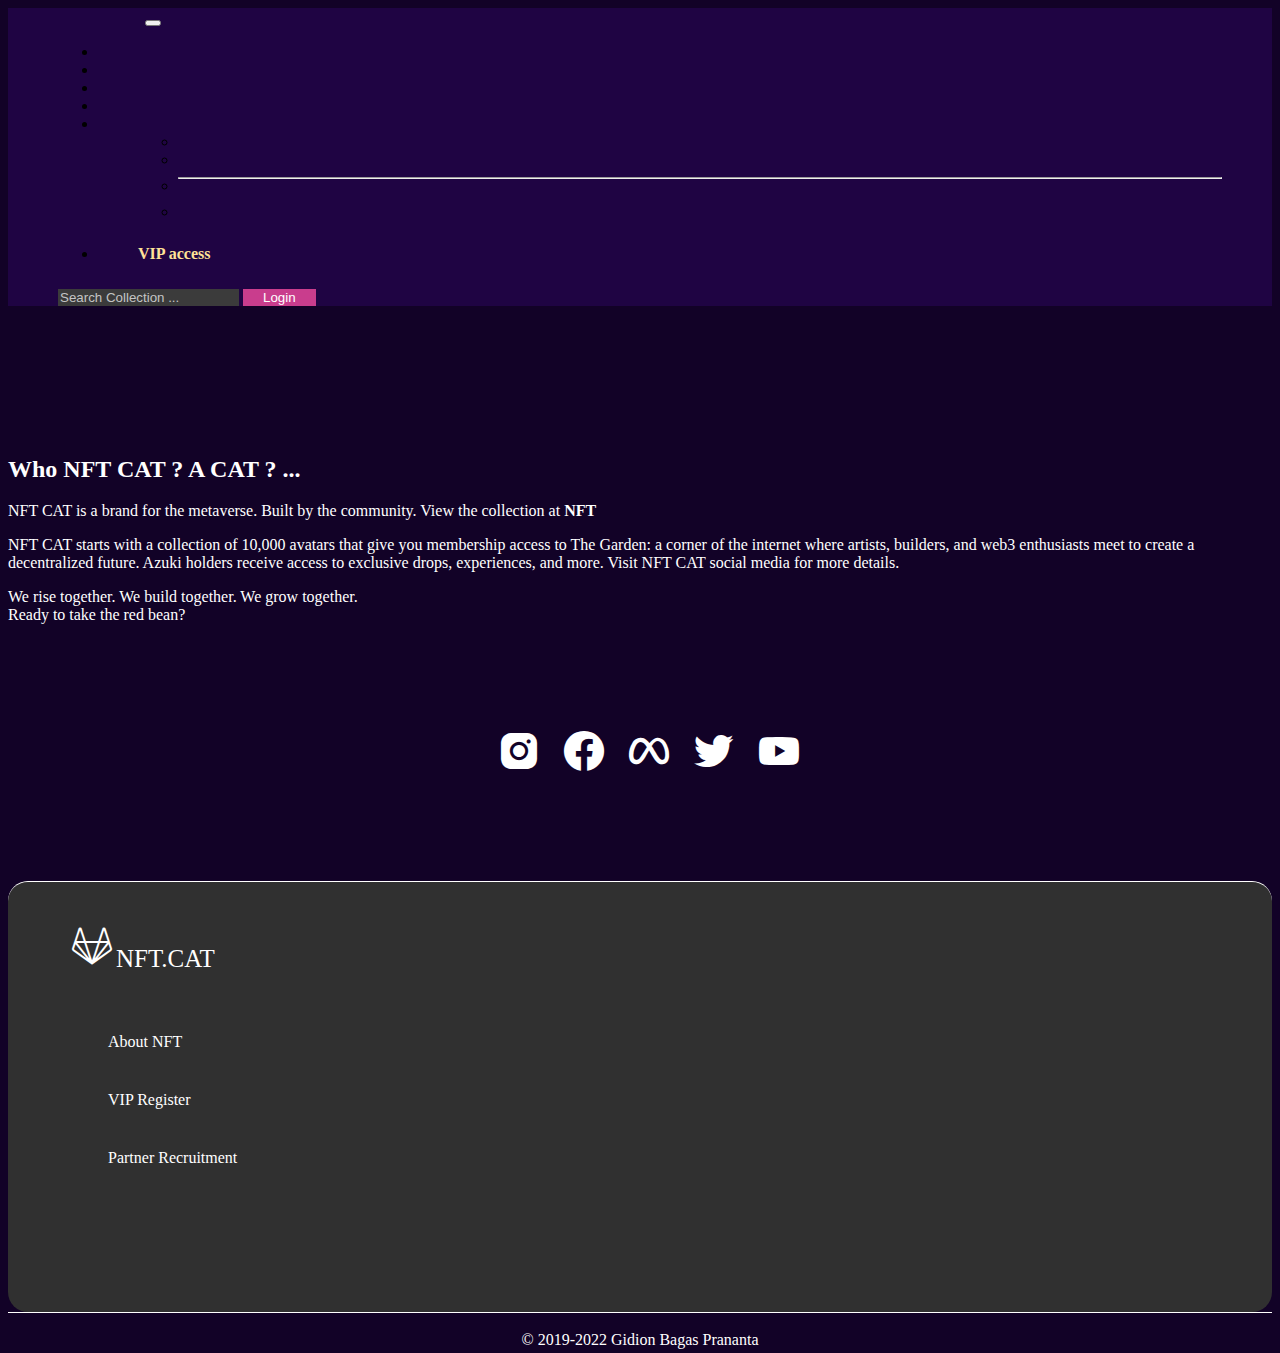
<file: page/about.html>
<!doctype html>
<html lang="en">
  <head>
    <meta charset="utf-8">
    <meta name="viewport" content="width=device-width, initial-scale=1">

    <!-- Bootstrap CSS -->
    <link href="https://cdn.jsdelivr.net/npm/bootstrap@5.1.3/dist/css/bootstrap.min.css" rel="stylesheet" integrity="sha384-1BmE4kWBq78iYhFldvKuhfTAU6auU8tT94WrHftjDbrCEXSU1oBoqyl2QvZ6jIW3" crossorigin="anonymous">
    <!-- MY css -->
    <link rel="stylesheet" href="../style.css">
    <!-- icon -->
    <link href='https://unpkg.com/boxicons@2.1.1/css/boxicons.min.css' rel='stylesheet'>
    <link rel="stylesheet" href="https://stackpath.bootstrapcdn.com/font-awesome/4.7.0/css/font-awesome.min.css">
    <title>NFT CAT | MARKET </title>
  </head>
  <body>
    <div class="container-nav">
        <nav class="navbar navbar-expand-lg navbar-dark fixed-top" style="background-color: #1F0443">
            <div class="container-fluid">
              <a class="navbar-brand" href="#"> <span><i class='bx bxl-gitlab bx-tada'></i></span> NFT.CAT</a>
              <button class="navbar-toggler" type="button" data-bs-toggle="collapse" data-bs-target="#navbarSupportedContent" aria-controls="navbarSupportedContent" aria-expanded="false" aria-label="Toggle navigation">
                <span class="navbar-toggler-icon"></span>
              </button>
              <div class="collapse navbar-collapse" id="navbarSupportedContent">
                <ul class="navbar-nav me-auto mb-2 mb-lg-0">
                  <li class="nav-item">
                    <a class="nav-link" aria-current="page" href="../index.html">Home</a>
                  </li>
                  <li class="nav-item">
                    <a class="nav-link" href="/page/blog.html">Blog</a>
                  </li>
                  <li class="nav-item">
                    <a class="nav-link" href="/page/contact.html">Contact</a>
                  </li>
                  <li class="nav-item">
                    <a class="nav-link active" href="/page/about.html">About</a>
                  </li>
                  <li class="nav-item dropdown">
                    <a class="nav-link dropdown-toggle" href="#" id="navbarDropdown" role="button" data-bs-toggle="dropdown" aria-expanded="false">
                      Comunity
                    </a>
                    <ul class="dropdown-menu" aria-labelledby="navbarDropdown">
                      <li><a class="dropdown-item" href="#">Request</a></li>
                      <li><a class="dropdown-item" href="#">Pre-order</a></li>
                      <li><hr class="dropdown-divider"></li>
                      <li><a class="dropdown-item" href="#">Report</a></li>
                    </ul>
                  </li>
                  <li class="nav-item">
                    <a class="nav-link disabled"><h4 class="vip">VIP access</h4></a>
                  </li>
                </ul>
                <form class="d-flex">
                  <input class="form-control me-2" type="search" placeholder="Search" aria-label="Search" value="Search Collection ...">
                  <button class="btn btn-outline-success" type="submit"> Login</button>
                </form>
              </div>
            </div>
          </nav>
    </div>

    <div class="about">
        <div class="container">
            <div class="about-title">
                <h2>Who NFT CAT ? A CAT ? ...</h2>
            </div>
            <div class="about-text">
                <p>NFT CAT is a brand for the metaverse. Built by the community. View the collection at <b> NFT </b></p>
                <p>NFT CAT  starts with a collection of 10,000 avatars that give you membership access to The Garden: a corner of the internet where artists, builders, and web3 enthusiasts meet to create a decentralized future. Azuki holders receive access to exclusive drops, experiences, and more. Visit NFT CAT social media for more details.</p>
                <p>We rise together. We build together. We grow together. <br>
                    Ready to take the red bean?
                </p>
            </div>
            <div class="icon">
                <div class="container">
                    <div class="wrapper">
                        <div class="container-social">
                          <a href="#">
                            <span class="fa fa-facebook-square"></span>
                          </a>
                          <a href="#">
                            <span class="iconz bx bxl-instagram-alt bx-lg"></span>
                          </a>
                          <a href="#">
                            <span class="iconz bx bxl-facebook-circle bx-lg"></span>
                          </a>
                          <a href="#">
                            <span class="iconz bx bxl-meta bx-lg"></span>
                          </a>
                          <a href="#">
                            <span class="iconz bx bxl-twitter bx-lg"></span>
                          </a>
                          <a href="#">
                            <span class="iconz bx bxl-youtube bx-lg"></span>
                          </a>
                        </div>
                      </div>
                </div>
            </div>
        </div>
    </div>

  <footer>
    <div class="container">
      <div class="row">
        <div class="col-lg-4">
          <div class="footer-logo" style="font-size: 25px;"> <span class="bx bxl-gitlab bx-tada bx-lg"></span>NFT.CAT</div>
        </div>
        <div class="col-lg-5">

        </div>
        <div class="col-lg-3">
          <div class="footer-list">
            <ul>
              <li></li>
              <li> <a href="#" style="color: white;">About NFT</a> </li>
              <li> <a href="#" style="color: white">VIP Register</a> </li>
              <li> <a href="#" style="color: white;">Partner Recruitment</a> </li>
            </ul>
          </div>
        </div>
      </div>
    </div>
  </footer>

  <div class="bottom">
    <div class="col-lg-12">
      <p>© 2019-2022 Gidion Bagas Prananta<p>
    </div>
  </div>








    <script src="https://cdn.jsdelivr.net/npm/bootstrap@5.1.3/dist/js/bootstrap.bundle.min.js" integrity="sha384-ka7Sk0Gln4gmtz2MlQnikT1wXgYsOg+OMhuP+IlRH9sENBO0LRn5q+8nbTov4+1p" crossorigin="anonymous"></script>


  </body>
</html>
</file>
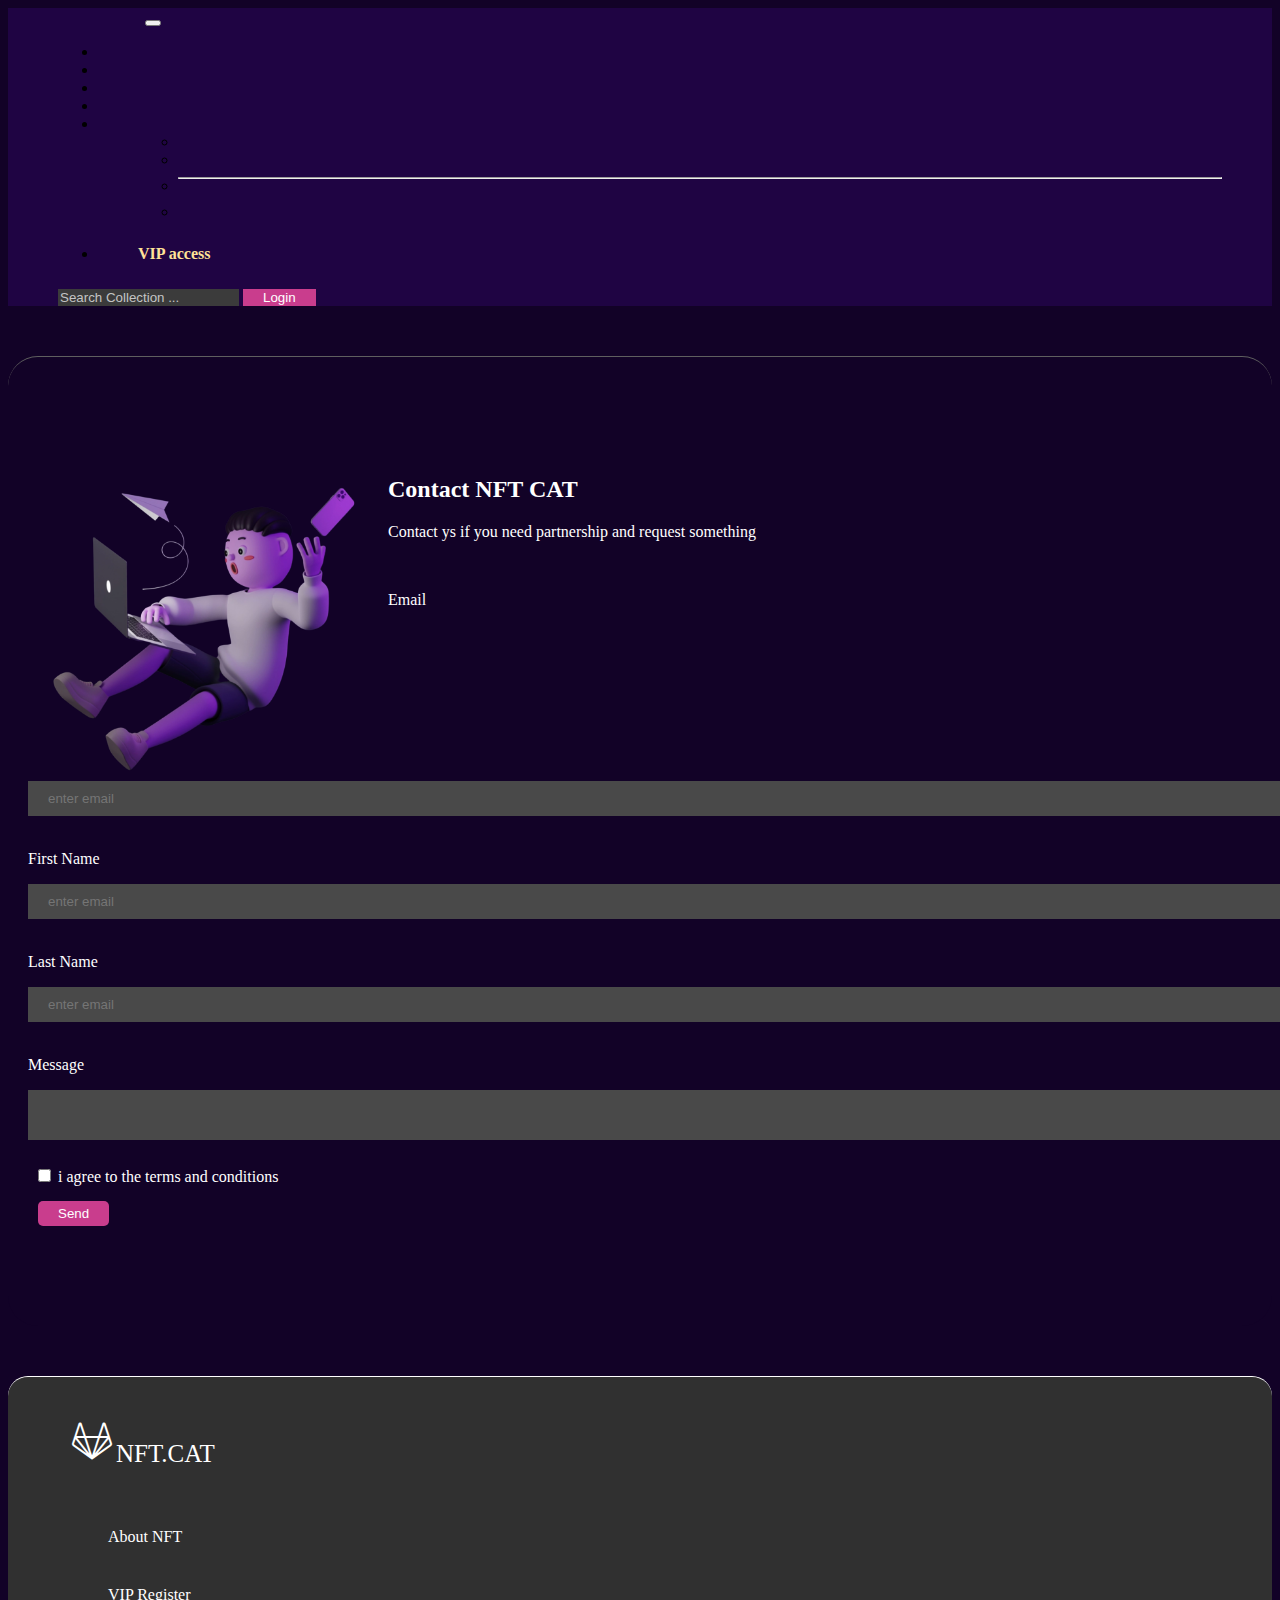
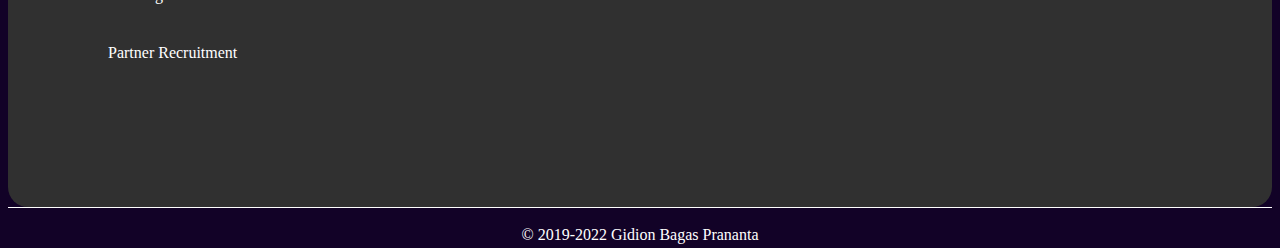
<file: page/contact.html>
<!doctype html>
<html lang="en">
  <head>
    <meta charset="utf-8">
    <meta name="viewport" content="width=device-width, initial-scale=1">

    <!-- Bootstrap CSS -->
    <link href="https://cdn.jsdelivr.net/npm/bootstrap@5.1.3/dist/css/bootstrap.min.css" rel="stylesheet" integrity="sha384-1BmE4kWBq78iYhFldvKuhfTAU6auU8tT94WrHftjDbrCEXSU1oBoqyl2QvZ6jIW3" crossorigin="anonymous">
    <!-- MY css -->
    <link rel="stylesheet" href="../style.css">
    <!-- icon -->
    <link href='https://unpkg.com/boxicons@2.1.1/css/boxicons.min.css' rel='stylesheet'>
    <title>NFT CAT | MARKET </title>
  </head>
  <body>
    <div class="container-nav">
        <nav class="navbar navbar-expand-lg navbar-dark fixed-top" style="background-color: #1F0443">
            <div class="container-fluid">
              <a class="navbar-brand" href="#"> <span><i class='bx bxl-gitlab bx-tada'></i></span> NFT.CAT</a>
              <button class="navbar-toggler" type="button" data-bs-toggle="collapse" data-bs-target="#navbarSupportedContent" aria-controls="navbarSupportedContent" aria-expanded="false" aria-label="Toggle navigation">
                <span class="navbar-toggler-icon"></span>
              </button>
              <div class="collapse navbar-collapse" id="navbarSupportedContent">
                <ul class="navbar-nav me-auto mb-2 mb-lg-0">
                  <li class="nav-item">
                    <a class="nav-link" aria-current="page" href="../index.html">Home</a>
                  </li>
                  <li class="nav-item">
                    <a class="nav-link" href="/page/blog.html">Blog</a>
                  </li>
                  <li class="nav-item">
                    <a class="nav-link active" href="/page/contact.html">Contact</a>
                  </li>
                  <li class="nav-item">
                    <a class="nav-link" href="/page/about.html">About</a>
                  </li>
                  <li class="nav-item dropdown">
                    <a class="nav-link dropdown-toggle" href="#" id="navbarDropdown" role="button" data-bs-toggle="dropdown" aria-expanded="false">
                      Comunity
                    </a>
                    <ul class="dropdown-menu" aria-labelledby="navbarDropdown">
                      <li><a class="dropdown-item" href="#">Request</a></li>
                      <li><a class="dropdown-item" href="#">Pre-order</a></li>
                      <li><hr class="dropdown-divider"></li>
                      <li><a class="dropdown-item" href="#">Report</a></li>
                    </ul>
                  </li>
                  <li class="nav-item">
                    <a class="nav-link disabled"><h4 class="vip">VIP access</h4></a>
                  </li>
                </ul>
                <form class="d-flex">
                  <input class="form-control me-2" type="search" placeholder="Search" aria-label="Search" value="Search Collection ...">
                  <button class="btn btn-outline-success" type="submit"> Login</button>
                </form>
              </div>
            </div>
          </nav>
    </div>

    <div class="message">
      <div class="container">
        <div class="message-title">
          <img src="../img/message.png" alt="" style="width: 350px;float: left;">
          <h2>Contact NFT CAT</h2>
          <p>Contact ys if you need partnership and request something</p>
        </div>
          <div class="form">
              <div class="row">
                  <div class="col-lg-12">
                      <br>
                      <p>Email</p>
                      <input type="text" placeholder="enter email" style="width: 100%;padding: 10px 20px;background-color: rgb(73, 73, 73); border: none;color: rgb(170, 170, 170);">
                  </div>
              </div>
              <div class="row">
                  <div class="col-lg-6">
                      <br>
                      <p>First Name</p>
                      <input type="text" placeholder="enter email" style="width: 100%;padding: 10px 20px;background-color: rgb(73, 73, 73); border: none;color: rgb(170, 170, 170);">
                  </div>
                  <div class="col-lg-6">
                      <br>
                      <p>Last Name</p>
                      <input type="text" placeholder="enter email" style="width: 100%;padding: 10px 20px;background-color: rgb(73, 73, 73); border: none;color: rgb(170, 170, 170);">
                  </div>
              </div>
              <div class="container">
                  <br>
                  <p style="margin-left: 20px;">Message</p>
                  <div class="row">
                      <textarea style="width: 100%;padding: 10px 20px;background-color: rgb(73, 73, 73); border: none;color: rgb(170, 170, 170);" ></textarea>
                  </div>
              </div>

              <input type="checkbox" id="cbox" name="cbox" value="cbox" style="margin-top: 25px; margin-left: 30px;">
              <label for="cbox" style="color: white;">i agree to the terms and conditions</label><br>

              <input type="submit" value="Send" style="background-color: #C93D8D; border: none; color: white; padding: 5px 20px;border-radius: 5px; margin-top: 15px; margin-left: 30px;">
          </div>
      </div>
  </div>


  <footer>
    <div class="container">
      <div class="row">
        <div class="col-lg-4">
          <div class="footer-logo" style="font-size: 25px;"> <span class="bx bxl-gitlab bx-tada bx-lg"></span>NFT.CAT</div>
        </div>
        <div class="col-lg-5">

        </div>
        <div class="col-lg-3">
          <div class="footer-list">
            <ul>
              <li></li>
              <li> <a href="#" style="color: white;">About NFT</a> </li>
              <li> <a href="#" style="color: white">VIP Register</a> </li>
              <li> <a href="#" style="color: white;">Partner Recruitment</a> </li>
            </ul>
          </div>
        </div>
      </div>
    </div>
  </footer>

  <div class="bottom">
    <div class="col-lg-12">
      <p>© 2019-2022 Gidion Bagas Prananta<p>
    </div>
  </div>








    <script src="https://cdn.jsdelivr.net/npm/bootstrap@5.1.3/dist/js/bootstrap.bundle.min.js" integrity="sha384-ka7Sk0Gln4gmtz2MlQnikT1wXgYsOg+OMhuP+IlRH9sENBO0LRn5q+8nbTov4+1p" crossorigin="anonymous"></script>


  </body>
</html>
</file>
<file: style.css>
@import url('https://fonts.googleapis.com/css2?family=VT323&display=swap');


.nav {
    margin-top: 0px;
}


.btn-outline-success {
    border: none;
    color: white;
    background-color: #C93D8D;
    padding-left: 20px;
    padding-right: 20px;
}

.btn-outline-success:hover {
    background-color: #e88eff;
}

.form-control {
    background-color: #3b3b3b;
    border: none;
    color: #c4c4c4;
}
.navbar {
    padding-left: 50px;
    padding-right: 50px;
}

body {
    background-color: #120227;
}

.nav-item {
    padding-left: 40px;
}


.vip {
    color: #ffe298;
    font-size: 16px;
    line-height: 24px;
}

/* Content */

.contents {
    margin-top: 100px;
    padding-right: 0px;
}


.card {
    padding : 10px;
    border: 2px solid #ffffff;
}

.btn-colour-1 {
    background-color: #C93D8D;
    color: white;
    margin-top: 20px;
}

.btn-colour-1:hover {
    background-color: #dd1787;
    color: white;
    margin-top: 20px;
}

.col-xl-3 {
    margin-right: 70px;
    margin-bottom: 20px;
    margin-left: 15px;
}

.row {
    margin-left: 20px;
}

.title-top {
    color: #ffffff;
    margin-top: 200px;
    font-family: 'VT323', monospace;
    margin: 200px 0px 40px 20px;
    text-align: center;
}

.title-top h1 {
    font-size: 50px;
}

.pushable {
    background: rgb(166, 0, 172);
    border-radius: 12px;
    border: none;
    padding: 0;
    cursor: pointer;
    outline-offset: 4px;
  }
  .front {
    display: block;
    padding: 12px 42px;
    border-radius: 12px;
    font-size: 1.25rem;
    background: rgb(245, 0, 253);
    color: white;
    transform: translateY(-6px);
  }

  .pushable:active .front {
    transform: translateY(-2px);
  }

  .message-title {
      margin-left: 30px;
  }

  .message h2,p{
    color: white;
  }

  .message {
    padding-bottom: 100px;
    padding-top: 100px;
    margin-top: 50px;
    background-color: #120227;
    border-top: 1px solid rgb(95, 95, 95);
    border-radius: 30px;
  }

footer {
    
    background-color: #303030;
    color : #fff;
    height: 350px;
    padding : 40px;
    border-top: 1px solid white;
    margin-top: 50px;
    border-radius: 20px;
  }
  


  .footer-list li {
    padding-bottom : 20px;
    margin-top: 20px;
  }

  .footer-list li {
    list-style: none;
    
}

.footer-list {
    padding-right: 40px;
}

.footer-list li a:link {
    text-decoration: none;
}

.bottom {
    height: 30px;
    text-align: center;
    border-top: 1px solid white;
    padding-top: 2px;
}

.bottom h5{
    color: white;
    background-color: black;
}



/* Blog */
.blog {
    font-size: 60px;
    color: #fff;
    margin-top: 150px;
    
}

.article {
    margin-top: 30px;
}

.article-text p{
    font-size: 15px;
    margin-top: 15px;
    margin-right: 60px;
}

/* about */

.about {
    margin-top: 150px;
    color: white;
}

.wrapper {
    display: flex;
    justify-content: center;
    align-items: center;
    margin-top: 6rem;
    margin-bottom: 100px;
  }
  
  
  .iconz {
    color: #ffffff;
    font-weight: 900;
    font-size: 22rem;
    transition: all 0.2s;
    margin: 0.4rem;
  }
  
  .iconz:hover {
    color: #af0098;
    filter: drop-shadow(0 0 20px rgb(240, 0, 188));
    transform: scale(1.1);
  }
  
  a {
    color: transparent;
  }
</file>
